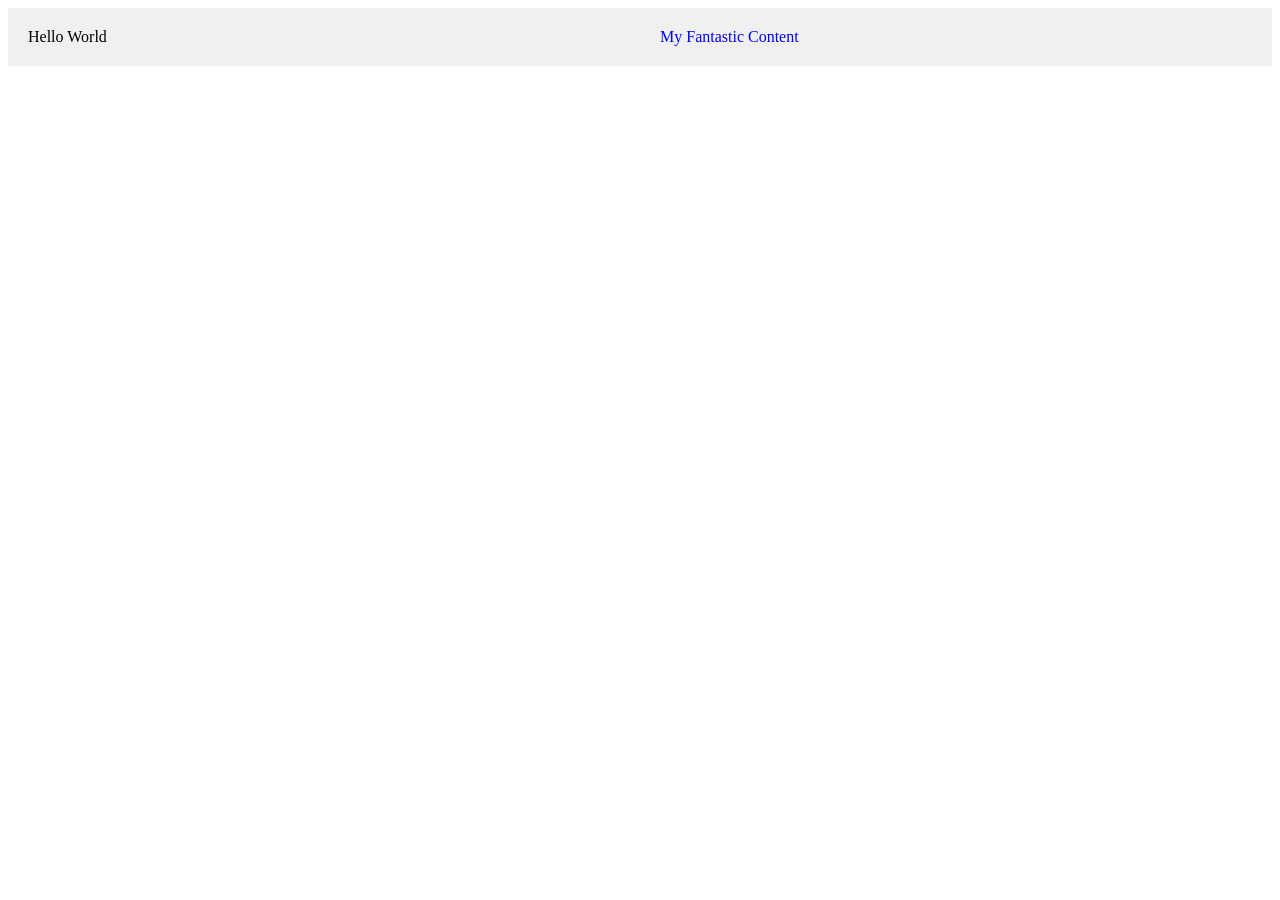
<file: M1C1 CSS Grid Assignment/Grid 1/index.html>
<!DOCTYPE html>
<html lang="en">
    <head>
        <meta charset="UTF-8">
        <meta name="viewport" content="width=device-width, initial-scale=1.0">
        <title>Grid 1 - Assiggnment</title>
        <link rel="stylesheet" href="styles.css">
    </head>
    <body>
        <div class="gridOne">
            <p>Hello World</p>
            <p style="color: blue;">My Fantastic Content</p>
        </div>
    </body>
</html>
</file>
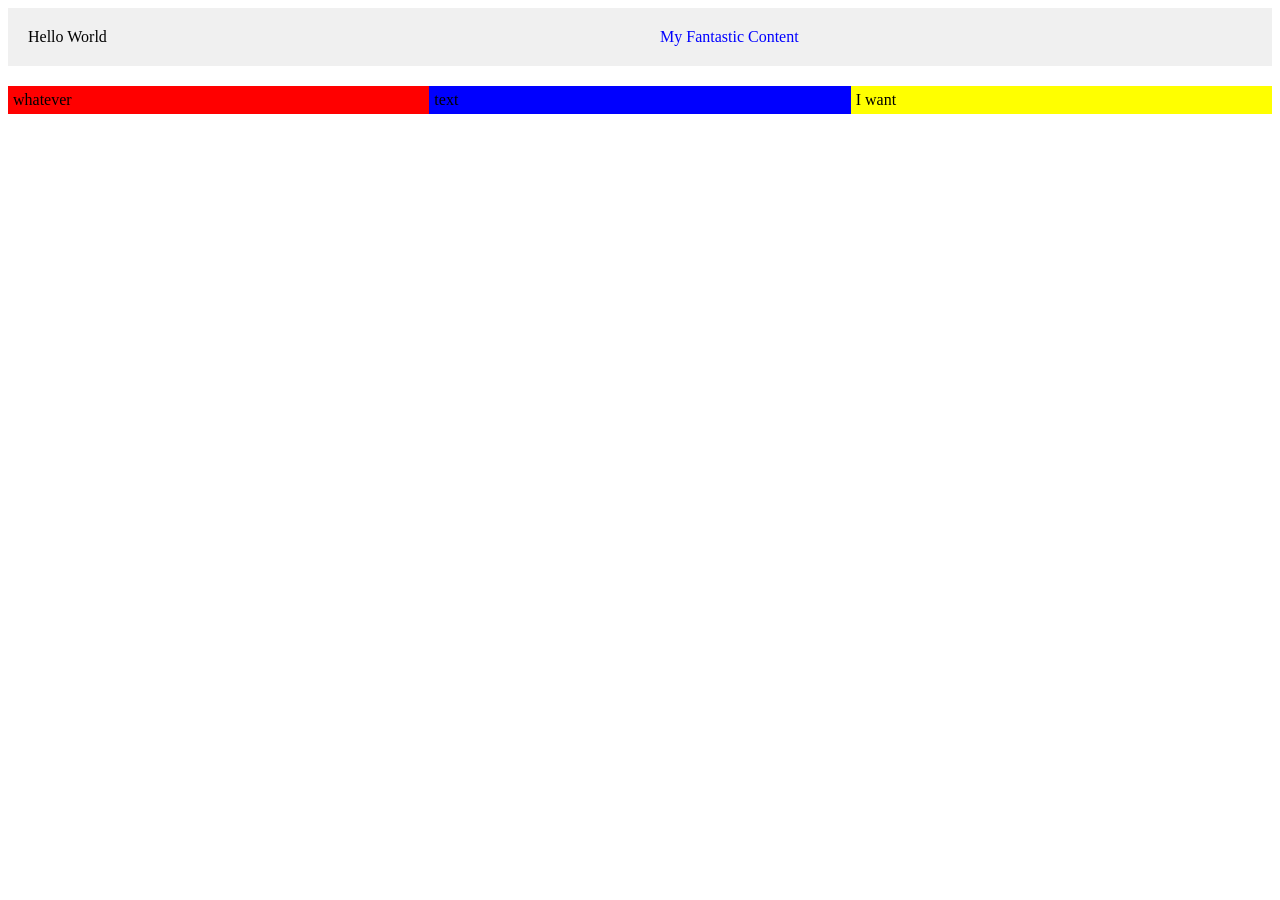
<file: M1C1 CSS Grid Assignment/Grid 2/index.html>
<!DOCTYPE html>
<html lang="en">
    <head>
        <meta charset="UTF-8">
        <meta name="viewport" content="width=device-width, initial-scale=1.0">
        <title>Grid 2 - Assiggnment</title>
        <link rel="stylesheet" href="styles.css">
    </head>
    <body>
        <div class="gridOne">
            <p>Hello World</p>
            <p style="color: blue;">My Fantastic Content</p>
        </div>
        <div class="gridTwo">
            <div class="child-one">
                <p>whatever</p>
            </div>
            <div class="child-two">
                <p>text</p>
            </div>
            <div class="child-three">
                <p>I want</p>
            </div>
        </div>
    </body>
</html>
</file>
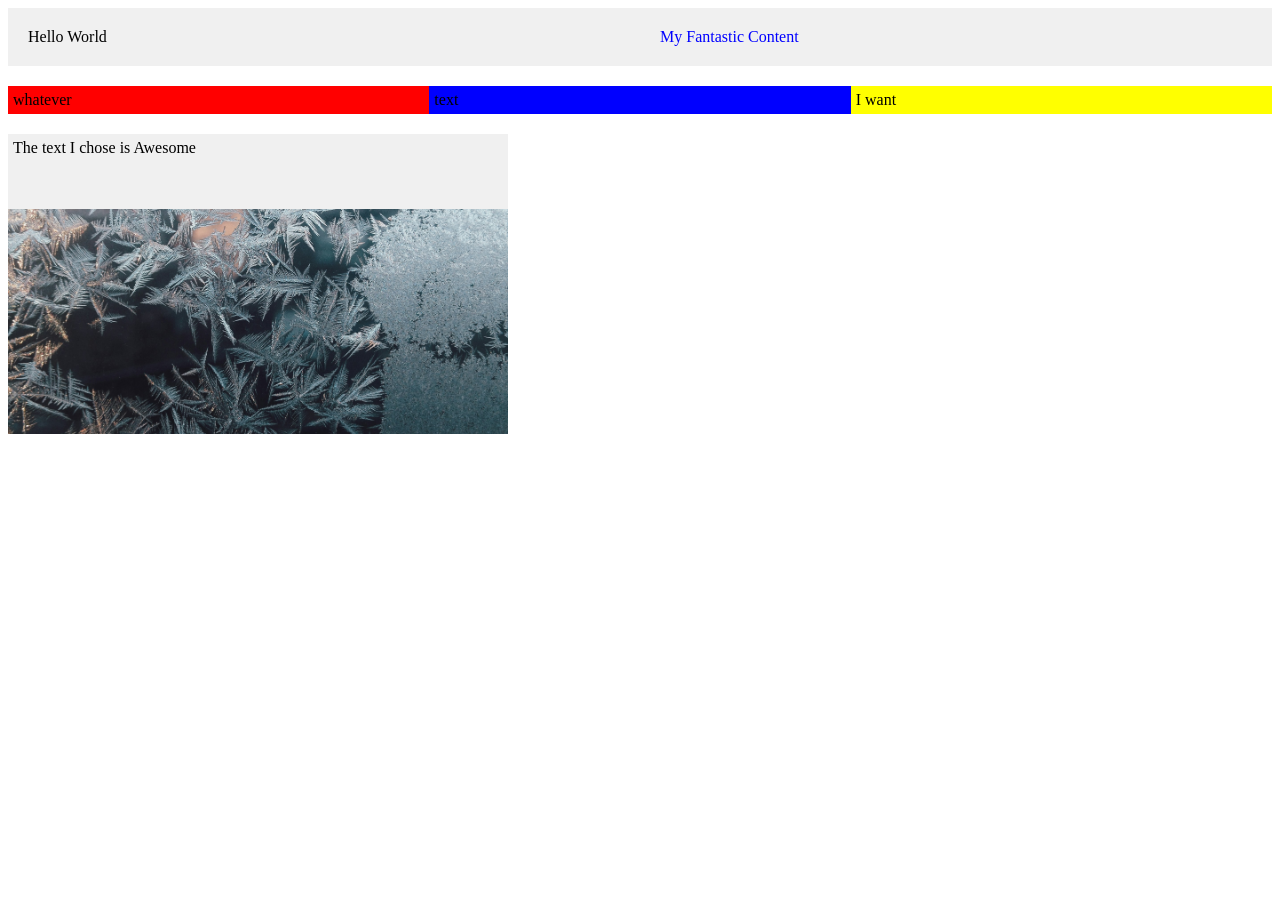
<file: M1C1 CSS Grid Assignment/Grid 3/index.html>
<!DOCTYPE html>
<html lang="en">
    <head>
        <meta charset="UTF-8">
        <meta name="viewport" content="width=device-width, initial-scale=1.0">
        <title>Grid 3 - Assiggnment</title>
        <link rel="stylesheet" href="styles.css">
    </head>
    <body>
        <div class="gridOne">
            <p>Hello World</p>
            <p style="color: blue;">My Fantastic Content</p>
        </div>
        <div class="gridTwo">
            <div class="child-one">
                <p>whatever</p>
            </div>
            <div class="child-two">
                <p>text</p>
            </div>
            <div class="child-three">
                <p>I want</p>
            </div>
        </div>
        <div class="gridThree">
            <div class="first-child">
                <p>The text I chose is Awesome</p>
            </div>
            <div class="second-child">
                <img src="images/nieve.jpg" alt="Nieve">
            </div>
        </div>
    </body>
</html>
</file>
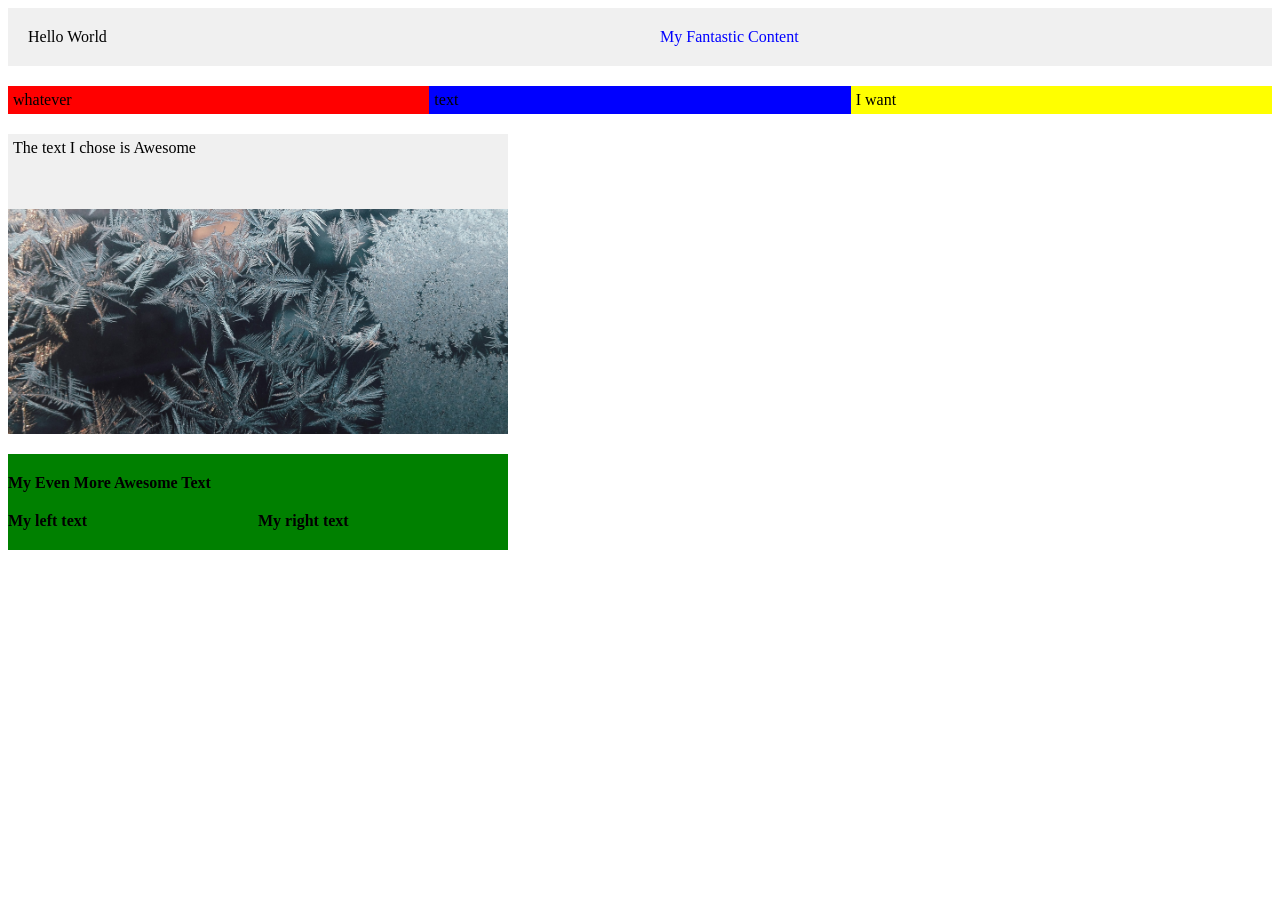
<file: M1C1 CSS Grid Assignment/Grid 4/index.html>
<!DOCTYPE html>
<html lang="en">
    <head>
        <meta charset="UTF-8">
        <meta name="viewport" content="width=device-width, initial-scale=1.0">
        <title>Grid 4 - Assiggnment</title>
        <link rel="stylesheet" href="styles.css">
    </head>
    <body>
        <div class="gridOne">
            <p>Hello World</p>
            <p style="color: blue;">My Fantastic Content</p>
        </div>
        <div class="gridTwo">
            <div class="child-one">
                <p>whatever</p>
            </div>
            <div class="child-two">
                <p>text</p>
            </div>
            <div class="child-three">
                <p>I want</p>
            </div>
        </div>
        <div class="gridThree">
            <div class="first-child">
                <p>The text I chose is Awesome</p>
            </div>
            <div class="second-child">
                <img src="images/nieve.jpg" alt="Nieve">
            </div>
        </div>
        <div class="gridFour">
            <div class="first-div">
                <p>My Even More Awesome Text</p>
            </div>
            <div id="second-div">
                <p>My left text</p>
                <p>My right text</p>
            </div>
        </div>
    </body>
</html>
</file>
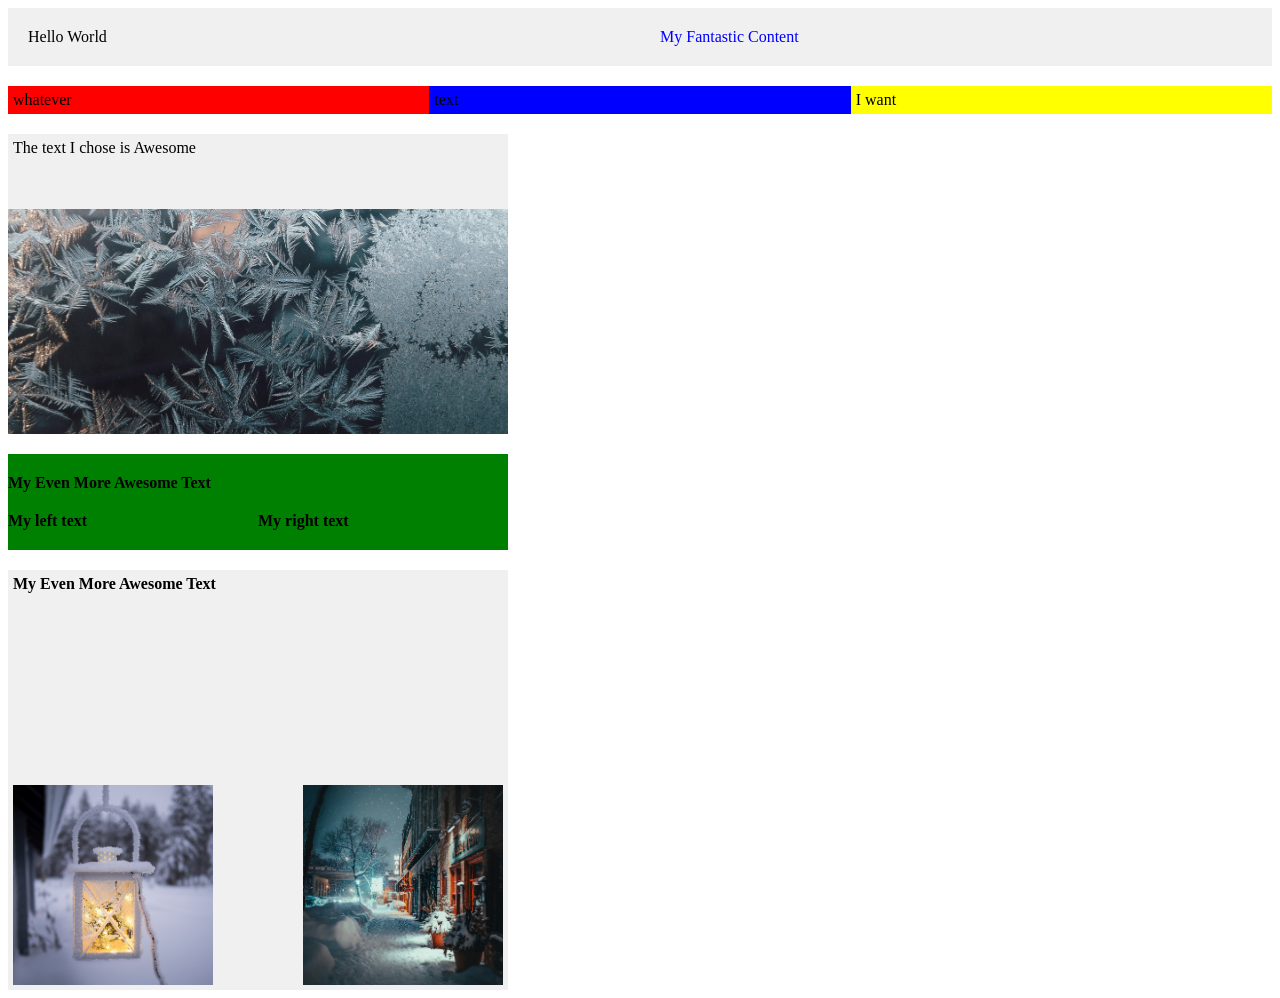
<file: M1C1 CSS Grid Assignment/Grid 5/index.html>
<!DOCTYPE html>
<html lang="en">
    <head>
        <meta charset="UTF-8">
        <meta name="viewport" content="width=device-width, initial-scale=1.0">
        <title>Grid 5 - Assiggnment</title>
        <link rel="stylesheet" href="styles.css">
    </head>
    <body>
        <div class="gridOne">
            <p>Hello World</p>
            <p style="color: blue;">My Fantastic Content</p>
        </div>
        <div class="gridTwo">
            <div class="child-one">
                <p>whatever</p>
            </div>
            <div class="child-two">
                <p>text</p>
            </div>
            <div class="child-three">
                <p>I want</p>
            </div>
        </div>
        <div class="gridThree">
            <div class="first-child">
                <p>The text I chose is Awesome</p>
            </div>
            <div class="second-child">
                <img src="images/nieve.jpg" alt="Nieve">
            </div>
        </div>
        <div class="gridFour">
            <div class="first-div">
                <p>My Even More Awesome Text</p>
            </div>
            <div id="second-div">
                <p>My left text</p>
                <p>My right text</p>
            </div>
        </div>
        <div class="gridFive">
            <div class="first-div-five">
                <p>My Even More Awesome Text</p>
            </div>
            <div class="second-div-five">
                <img src="images/nieve3.jpg" alt="nieve3">
                <img src="images/nieve2.jpg" alt="nieve2">
            </div>
        </div>
    </body>
</html>
</file>
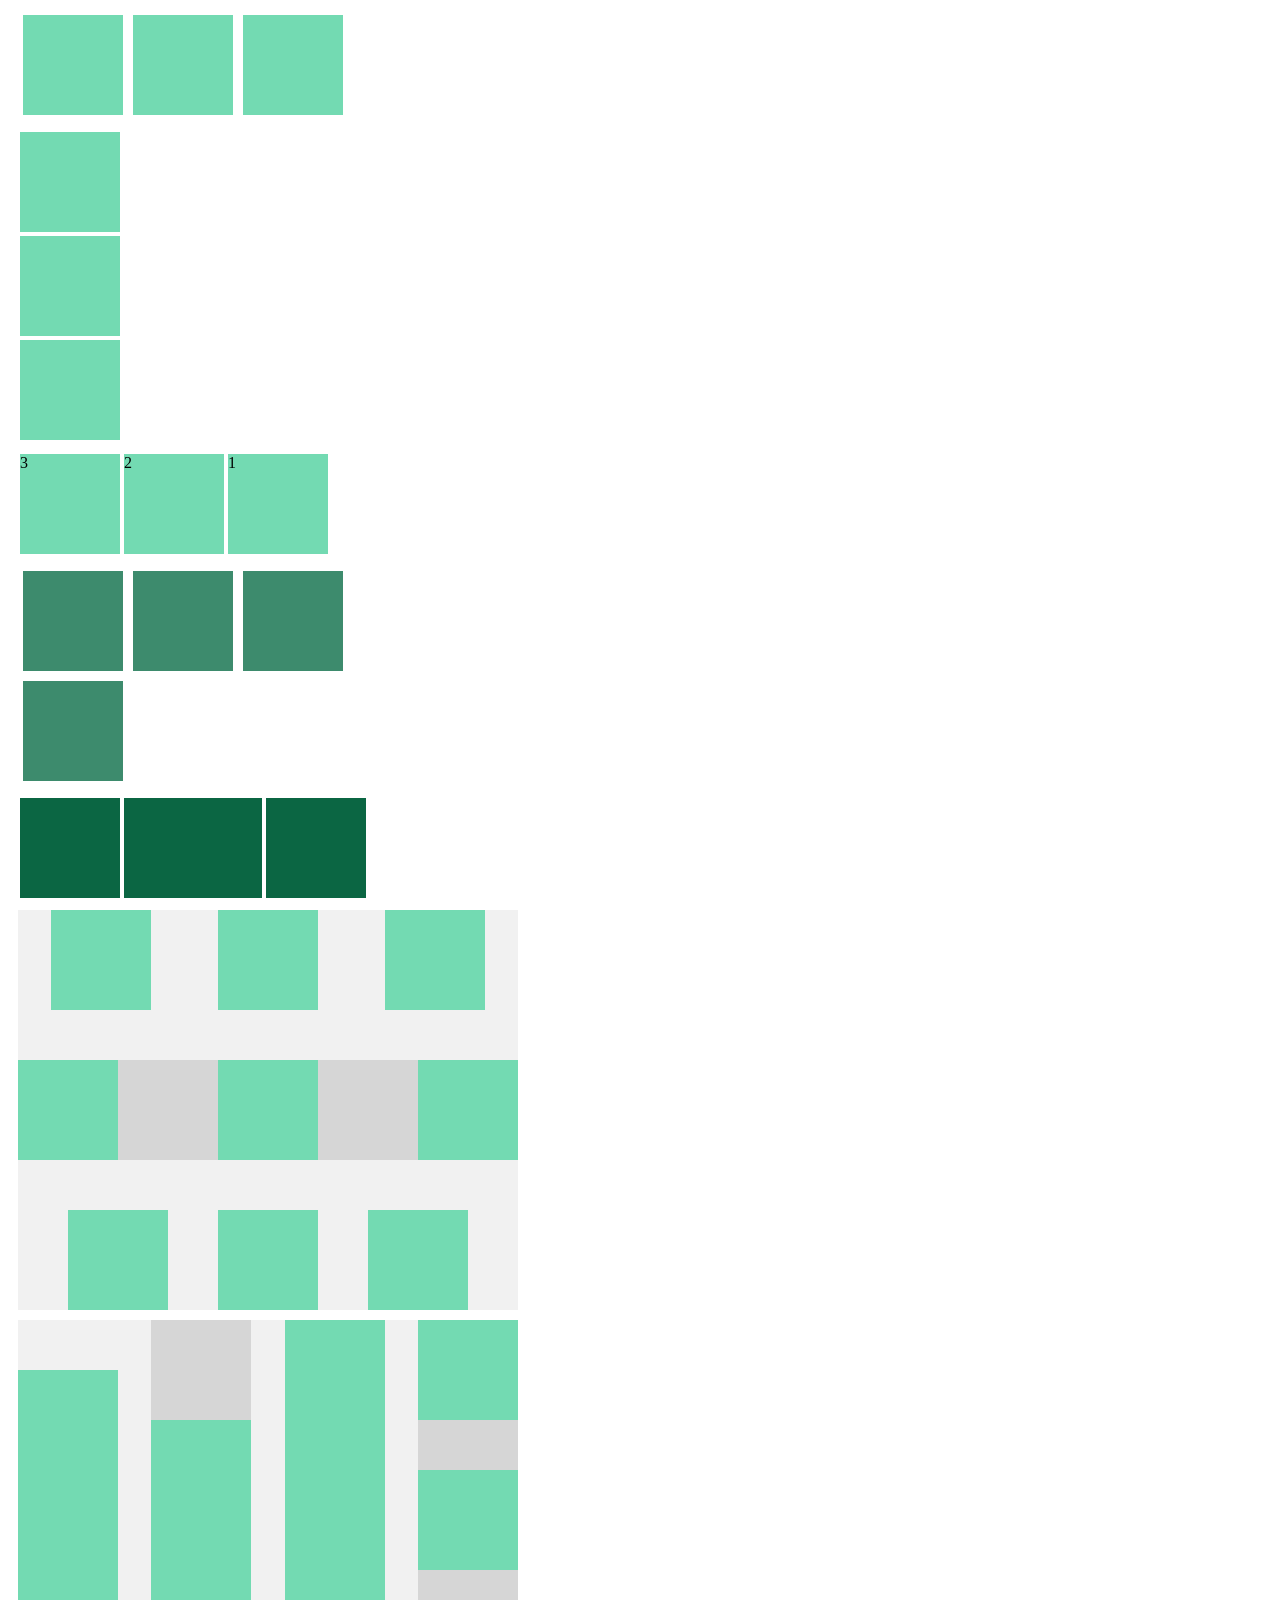
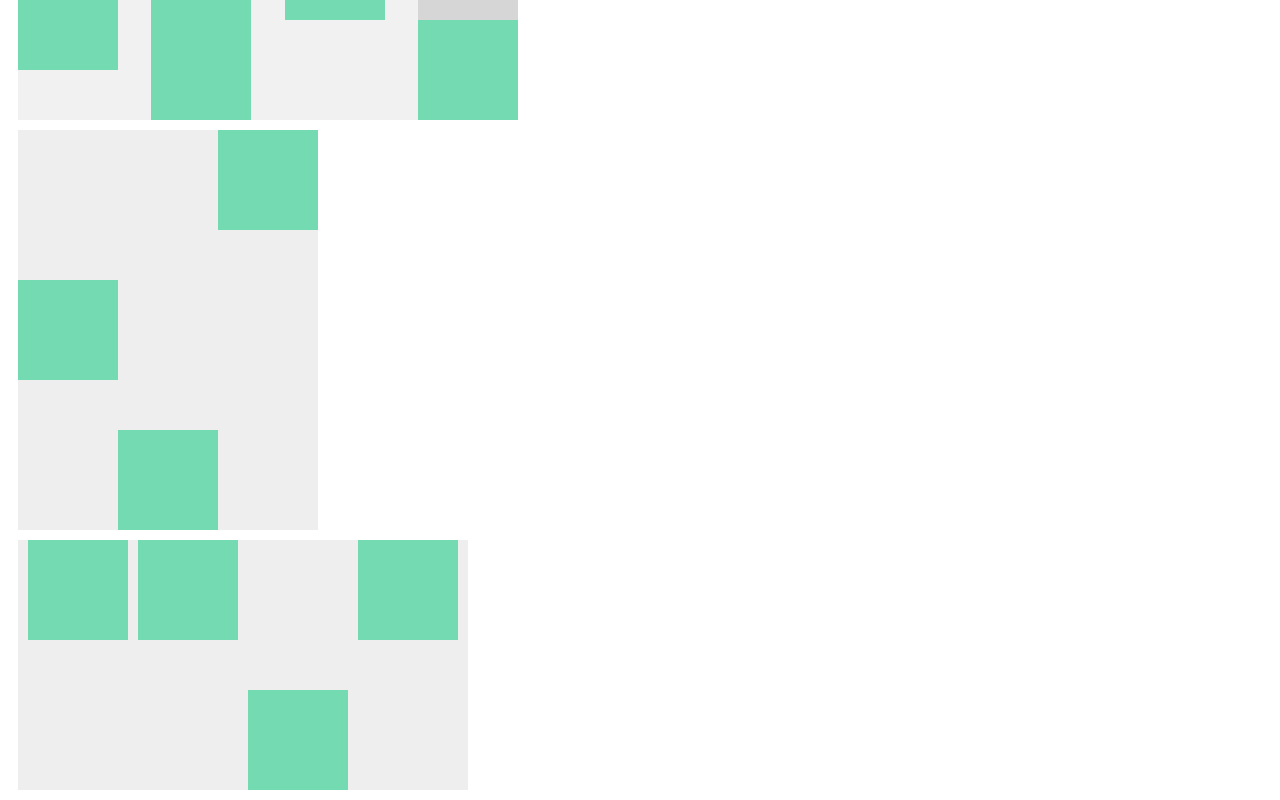
<file: M1C2 Flexbox Assignment/flex.html>
<!DOCTYPE html>
<html lang="en">
<head>
    <meta charset="UTF-8">
    <meta name="viewport" content="width=device-width, initial-scale=1.0">
    <meta http-equiv="X-UA-Compatible" content="ie=edge">
    <title>flexbox assignment</title>
    <link rel="stylesheet" href="./flex.css" />
</head>
<body>
    <div class="flex flexOne">
        <div class="square"></div>
        <div class="square"></div>
        <div class="square"></div>
    </div>

    <div class="flex flexTwo">
        <div class="square"></div>
        <div class="square"></div>
        <div class="square"></div>
    </div>

    <div class="flex flexThree">
        <div class="square">1</div>
        <div class="square">2</div>
        <div class="square">3</div>
    </div>

    <div class="flex flexFour">
        <div class="square"></div>
        <div class="square"></div>
        <div class="square"></div>
        <div class="square"></div>
    </div>

    <div class="flex flexFive">
        <div class="item"></div>
        <div class="item" id="grow"></div>
        <div class="item"></div>
    </div>

    <div class="flex flexSix">
        <div class="one">
            <div class="square"></div>
            <div class="square"></div>
            <div class="square"></div>
        </div>
        <div class="two">
            <div class="square"></div>
            <div class="square"></div>
            <div class="square"></div>
        </div>
        <div class="three">
            <div class="square"></div>
            <div class="square"></div>
            <div class="square"></div>
        </div>
    </div>

    <div class="flex flexSeven">
        <div class="one">
            <div class="square"></div>
            <div class="square"></div>
            <div class="square"></div>
        </div>
        <div class="two">
            <div class="square"></div>
            <div class="square"></div>
            <div class="square"></div>
        </div>
        <div class="three">
            <div class="square"></div>
            <div class="square"></div>
            <div class="square"></div>
        </div>
        <div class="four">
            <div class="square"></div>
            <div class="square"></div>
            <div class="square"></div>
        </div>
    </div>

    <div class="flex flexEight">
        <div class="one">
            <div class="square"></div>
        </div>
        <div class="two">
            <div class="square"></div>
        </div>
        <div class="three">
            <div class="square"></div>
        </div>
    </div>

    <div class="flex flexNine">
        <div class="square"></div>
        <div class="square"></div>
        <div class="square" id="special"></div>
        <div class="square"></div>
    </div>

</body>
</html>
</file>
<file: M1C1 CSS Grid Assignment/Grid 1/styles.css>
.gridOne {
    display: grid;
    grid-template-columns: 1fr 1fr;
    background-color: #f0f0f0;
}

.gridOne p{
    margin: 0;
    padding: 20px;
}
</file>
<file: M1C1 CSS Grid Assignment/Grid 2/styles.css>
.gridOne {
    display: grid;
    grid-template-columns: 1fr 1fr;
    background-color: #f0f0f0;
    margin-bottom: 20px;
}

.gridOne p{
    margin: 0;
    padding: 20px;
}

.gridTwo {
    display: grid;
    grid-template-columns: 1fr 1fr 1fr;
}

.child-one {
    background-color: red;
    padding: 5px;
}

.child-two {
    background-color: blue;
    padding: 5px;
}

.child-three {
    background-color: yellow;
    padding: 5px;
}

.child-one p, .child-two p, .child-three p {
    margin: 0;
    color: black;
}
</file>
<file: M1C1 CSS Grid Assignment/Grid 3/styles.css>
.gridOne {
    display: grid;
    grid-template-columns: 1fr 1fr;
    background-color: #f0f0f0;
    margin-bottom: 20px;
}

.gridOne p{
    margin: 0;
    padding: 20px;
}

.gridTwo {
    display: grid;
    grid-template-columns: 1fr 1fr 1fr;
    margin-bottom: 20px;
}

.child-one {
    background-color: red;
    padding: 5px;
}

.child-two {
    background-color: blue;
    padding: 5px;
}

.child-three {
    background-color: yellow;
    padding: 5px;
}

.child-one p, .child-two p, .child-three p {
    margin: 0;
    color: black;
}

.gridThree {
    display: grid;
    grid-template-rows: 1fr 3fr;
    width: 500px;
    height: 300px;
    background-color: #e0e0e0;
}

.first-child {
    background-color: #f0f0f0;
    display: flex;
    align-items: top;
    justify-content: left;
    padding: 5px;
}

.first-child p {
    margin: 0;
    font-size: 16px;
}

.second-child {
    background-color: #f0f0f0;
    overflow: hidden;
    
}

.second-child img {
    width: 500px;
    height: 225px;
    object-fit: cover;
    display: block;
}
</file>
<file: M1C1 CSS Grid Assignment/Grid 4/styles.css>
.gridOne {
    display: grid;
    grid-template-columns: 1fr 1fr;
    background-color: #f0f0f0;
    margin-bottom: 20px;
}

.gridOne p{
    margin: 0;
    padding: 20px;
}

.gridTwo {
    display: grid;
    grid-template-columns: 1fr 1fr 1fr;
    margin-bottom: 20px;
}

.child-one {
    background-color: red;
    padding: 5px;
}

.child-two {
    background-color: blue;
    padding: 5px;
}

.child-three {
    background-color: yellow;
    padding: 5px;
}

.child-one p, .child-two p, .child-three p {
    margin: 0;
    color: black;
}

.gridThree {
    display: grid;
    grid-template-rows: 1fr 3fr;
    width: 500px;
    height: 300px;
    background-color: #e0e0e0;
    margin-bottom: 20px;
}

.first-child {
    background-color: #f0f0f0;
    display: flex;
    align-items: top;
    justify-content: left;
    padding: 5px;
}

.first-child p {
    margin: 0;
    font-size: 16px;
}

.second-child {
    background-color: #f0f0f0;
    overflow: hidden;
    
}

.second-child img {
    width: 500px;
    height: 225px;
    object-fit: cover;
    display: block;
}

.gridFour {
    display: grid;
    grid-template-rows: 1fr 1fr;
    width: 500px;
    background-color: green;
}

.first-div {
    display: flex;
    align-items: center;
    justify-content: left;
}

.first-div p {
    margin: 0;
    color: black;
    font-weight: bold;
    margin-top: 20px;
    margin-bottom: 10px;
}

#second-div {
    display: grid;
    grid-template-columns: 1fr 1fr;
}

#second-div p {
    margin: 0;
    color: black;
    font-weight: bold;
    text-align: left;
    margin-top: 10px;
    margin-bottom: 20px;
}
</file>
<file: M1C1 CSS Grid Assignment/Grid 5/styles.css>
.gridOne {
    display: grid;
    grid-template-columns: 1fr 1fr;
    background-color: #f0f0f0;
    margin-bottom: 20px;
}

.gridOne p{
    margin: 0;
    padding: 20px;
}

.gridTwo {
    display: grid;
    grid-template-columns: 1fr 1fr 1fr;
    margin-bottom: 20px;
}

.child-one {
    background-color: red;
    padding: 5px;
}

.child-two {
    background-color: blue;
    padding: 5px;
}

.child-three {
    background-color: yellow;
    padding: 5px;
}

.child-one p, .child-two p, .child-three p {
    margin: 0;
    color: black;
}

.gridThree {
    display: grid;
    grid-template-rows: 1fr 3fr;
    width: 500px;
    height: 300px;
    background-color: #e0e0e0;
    margin-bottom: 20px;
}

.first-child {
    background-color: #f0f0f0;
    display: flex;
    align-items: top;
    justify-content: left;
    padding: 5px;
}

.first-child p {
    margin: 0;
    font-size: 16px;
}

.second-child {
    background-color: #f0f0f0;
    overflow: hidden;
    
}

.second-child img {
    width: 500px;
    height: 225px;
    object-fit: cover;
    display: block;
}

.gridFour {
    display: grid;
    grid-template-rows: 1fr 1fr;
    width: 500px;
    background-color: green;
    margin-bottom: 20px;
}

.first-div {
    display: flex;
    align-items: center;
    justify-content: left;
}

.first-div p {
    margin: 0;
    color: black;
    font-weight: bold;
    margin-top: 20px;
    margin-bottom: 10px;
}

#second-div {
    display: grid;
    grid-template-columns: 1fr 1fr;
}

#second-div p {
    margin: 0;
    color: black;
    font-weight: bold;
    text-align: left;
    margin-top: 10px;
    margin-bottom: 20px;
}

.gridFive {
    display: grid;
    grid-template-rows: 1fr 1fr;
    width: 500px;
    background-color: #f0f0f0;
}

.first-div-five {
    display: flex;
    align-items: top;
    justify-content: left;
    padding: 5px;
}

.first-div-five p {
    margin: 0;
    color: black;
    font-weight: bold;
    font-size: 16px;
}

.second-div-five {
    display: grid;
    grid-template-columns: 2fr 1fr;
    gap: 0;
    padding: 5px;
}

.second-div-five img {
    width: 200px;
    height: 200px;
    object-fit: cover;
    display: block;
}
</file>
<file: M1C2 Flexbox Assignment/flex.css>
.square {
    width: 100px;
    height: 100px;
    background-color: #73dab2;
}

.flex {
    margin: 10px;
}

.flexOne {
    display: flex;
    flex-direction: row;
}

.flexOne .square {
    margin: 5px;
}

.flexTwo {
    display: flex;
    flex-direction: column;
}

.flexTwo .square {
    margin: 2px;
}

.flexThree {
    display: flex;
    flex-direction: row-reverse;
    justify-content: flex-end;
}

.flexThree .square {
    margin: 2px;
}

.flexFour {
    display: flex;
    width: 350px;
    flex-wrap: wrap;
}

.flexFour .square {
    margin: 5px;
    background-color: #3d8b6d;
}

.flexFive {
    display: flex;
    width: 350px;
}

.flexFive .item {
    width: 100px;
    height: 100px;
    background-color: #0b6643;
    margin: 2px;
}

.flexFive #grow {
    flex-grow: 2;
}

.flexSix {
    display: flex;
    flex-direction: column;
    width: 500px;
    height: 400px;
    background-color: #f1f1f1;
}

.flexSix .one {
    display: flex;
    justify-content: space-around;
}

.flexSix .two {
    display: flex;
    justify-content: space-between;
    margin: 50px 0;
    background-color: #d6d6d6;
}

.flexSix .three {
    display: flex;
    justify-content: space-evenly;
}

.flexSeven {
    display: flex;
    justify-content: space-between;
    width: 500px;
    height: 400px;
    background-color: #f1f1f1;
}

.flexSeven .one, .flexSeven .two, .flexSeven .three, .flexSeven .four {
    display: flex;
    flex-direction: column;
}

.flexSeven .one {
    justify-content: center;
}

.flexSeven .two {
    justify-content: flex-end;
    background-color: #d6d6d6;
}

.flexSeven .three {
    justify-content: flex-start;
}

.flexSeven .four {
    justify-content: space-between;
    background-color: #d6d6d6;
}

.flexEight {
    display: flex;
    width: 300px;
    height: 400px;
    background-color: #eeeeee;
}

.flexEight .one {
    display: flex;
    align-items: center;
}

.flexEight .two {
    display: flex;
    align-items: flex-end;
}

.flexEight .three {
    display: flex;
    align-items: flex-start;
}

.flexNine {
    display: flex;
    width: 450px;
    height: 250px;
    background-color: #eeeeee;
    align-items: flex-start;
    justify-content: space-evenly;
}

.flexNine #special {
    align-self: flex-end;
}
</file>
